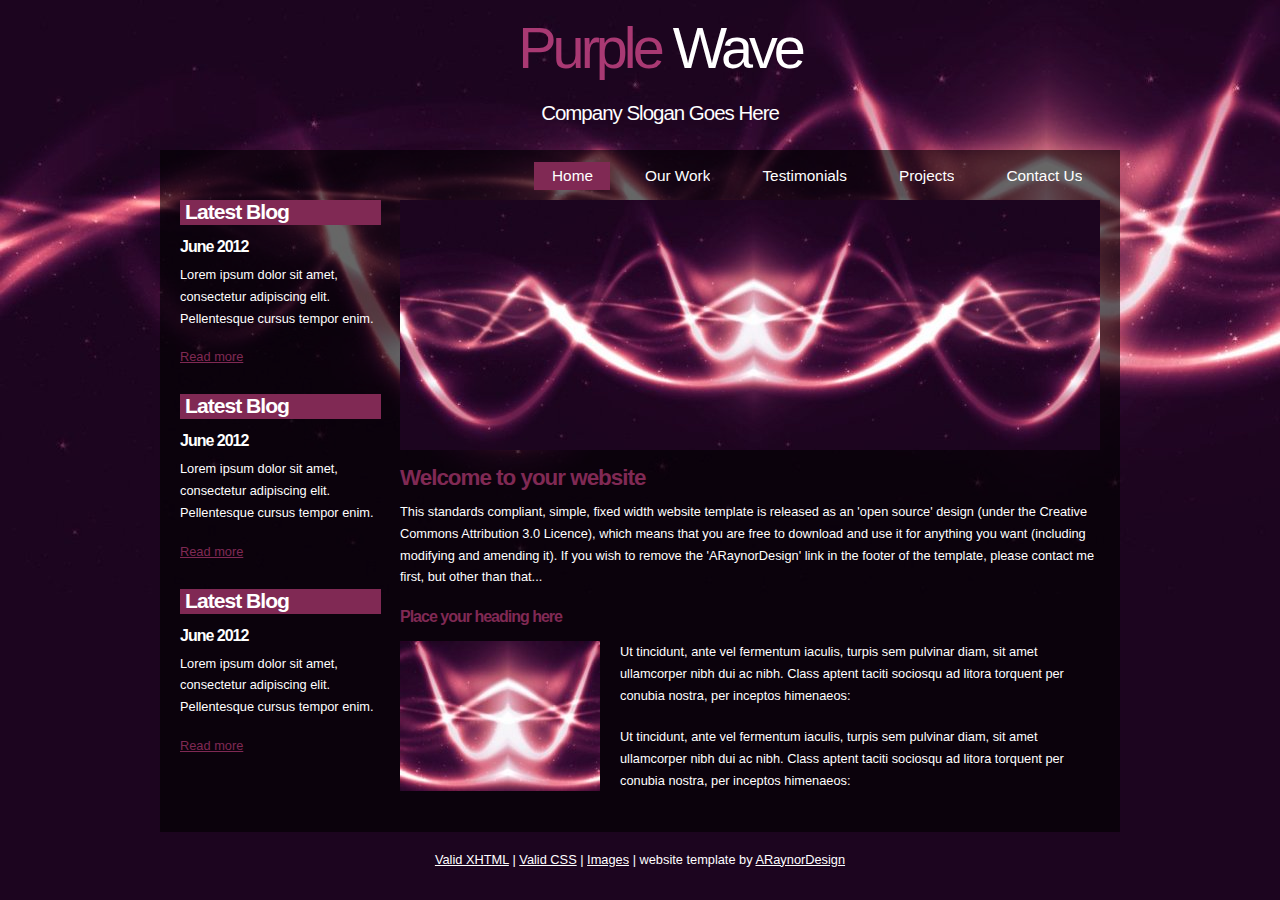
<file: index.html>
<!DOCTYPE html PUBLIC "-//W3C//DTD XHTML 1.1//EN" "http://www.w3.org/TR/xhtml11/DTD/xhtml11.dtd">
<html xmlns="http://www.w3.org/1999/xhtml" xml:lang="en">

<head>
  <title>ARaynorDesign Template</title>
  <meta name="description" content="free website template" />
  <meta name="keywords" content="enter your keywords here" />
  <meta http-equiv="content-type" content="text/html; charset=utf-8" />
  <link rel="stylesheet" type="text/css" href="css/style.css" />
  <script type="text/javascript" src="js/jquery.min.js"></script>
  <script type="text/javascript" src="js/jquery.easing.min.js"></script>
  <script type="text/javascript" src="js/jquery.lavalamp.min.js"></script>
  <script type="text/javascript">
    $(function() {
      $("#lava_menu").lavaLamp({
        fx: "backout",
        speed: 700
      });
    });
  </script>
    <script type="text/javascript" src="js/jquery.nivo.slider.pack.js"></script>
    <script type="text/javascript">
    $(window).load(function() {
        $('#slider').nivoSlider();
    });
    </script>

</head>

<body>
  <div id="main">	
    <div id="header">  
      <h1>Purple <span>Wave</span></h1>	
	  <h2>Company Slogan Goes Here</h2>
    </div><!--close header-->	    
	<div id="site_content">  
	  <div id="menu_container">  
	    <div id="menubar">
          <ul class="lavaLampWithImage" id="lava_menu">
            <li class="current"><a href="index.html">Home</a></li>
            <li><a href="ourwork.html">Our Work</a></li>
            <li><a href="testimonials.html">Testimonials</a></li>
            <li><a href="projects.html">Projects</a></li>
            <li><a href="contact.html">Contact Us</a></li>
          </ul>
	    </div><!--close menubar-->
	  </div><!--close menu_container-->
		
      <div class="sidebar_container">   		  
		<div class="sidebar">
          <div class="sidebar_item">
            <h2>Latest Blog</h2>
			<h4>June 2012</h4>
            <p>Lorem ipsum dolor sit amet, consectetur adipiscing elit. Pellentesque cursus tempor enim.</p>
		      <a href="#">Read more</a>
          </div><!--close sidebar_item--> 
        </div><!--close sidebar-->     		
		<div class="sidebar">
          <div class="sidebar_item">
            <h2>Latest Blog</h2>
			<h4>June 2012</h4>
            <p>Lorem ipsum dolor sit amet, consectetur adipiscing elit. Pellentesque cursus tempor enim.</p>
		      <a href="#">Read more</a>
          </div><!--close sidebar_item--> 
        </div><!--close sidebar-->   
		<div class="sidebar">
          <div class="sidebar_item">
            <h2>Latest Blog</h2>
			<h4>June 2012</h4>
            <p>Lorem ipsum dolor sit amet, consectetur adipiscing elit. Pellentesque cursus tempor enim.</p>
		      <a href="#">Read more</a>
          </div><!--close sidebar_item--> 
        </div><!--close sidebar-->   
        </div><!--close sidebar_container-->
		    
	    <div id="banner_image">
	      <div id="slider-wrapper">        
            <div id="slider" class="nivoSlider">
              <img src="images/slide1.jpg" alt="" />
              <img src="images/slide2.jpg" alt="" />
		    </div><!--close slider-->
		  </div><!--close slider-wrapper-->
	    </div><!--close banner_image-->	
		
      <div id="content">
        <div class="content_item">
          <h1>Welcome to your website</h1>
          <p>This standards compliant, simple, fixed width website template is released as an 'open source' design (under the Creative Commons Attribution 3.0 Licence), which means that you are free to download and use it for anything you want (including modifying and amending it). If you wish to remove the 'ARaynorDesign' link in the footer of the template, please contact me first, but other than that...</p>
          <h3>Place your heading here</h3>
          <div style="width:200px; float:left; padding: 0px 20px 10px 0px;"><img alt="image" src="images/image.jpg" /></div>
          <p>Ut tincidunt, ante vel fermentum iaculis, turpis sem pulvinar diam, sit amet ullamcorper nibh dui ac nibh. Class aptent taciti sociosqu ad litora torquent per conubia nostra, per inceptos himenaeos:</p>
          <p>Ut tincidunt, ante vel fermentum iaculis, turpis sem pulvinar diam, sit amet ullamcorper nibh dui ac nibh. Class aptent taciti sociosqu ad litora torquent per conubia nostra, per inceptos himenaeos:</p>
		</div><!--close content_item-->	
	      	
       <br style="clear:both;" />
      </div><!--close content-->	
    </div><!--close site_content-->	
    <div id="footer">  
      <a href="http://validator.w3.org/check?uri=referer">Valid XHTML</a> | <a href="http://jigsaw.w3.org/css-validator/check/referer">Valid CSS</a> | <a href="http://fotogrph.com/">Images</a> | website template by <a href="http://www.araynordesign.co.uk">ARaynorDesign</a>
    </div><!--close footer-->	
  </div><!--close main-->	
</body>
</html>
</file>
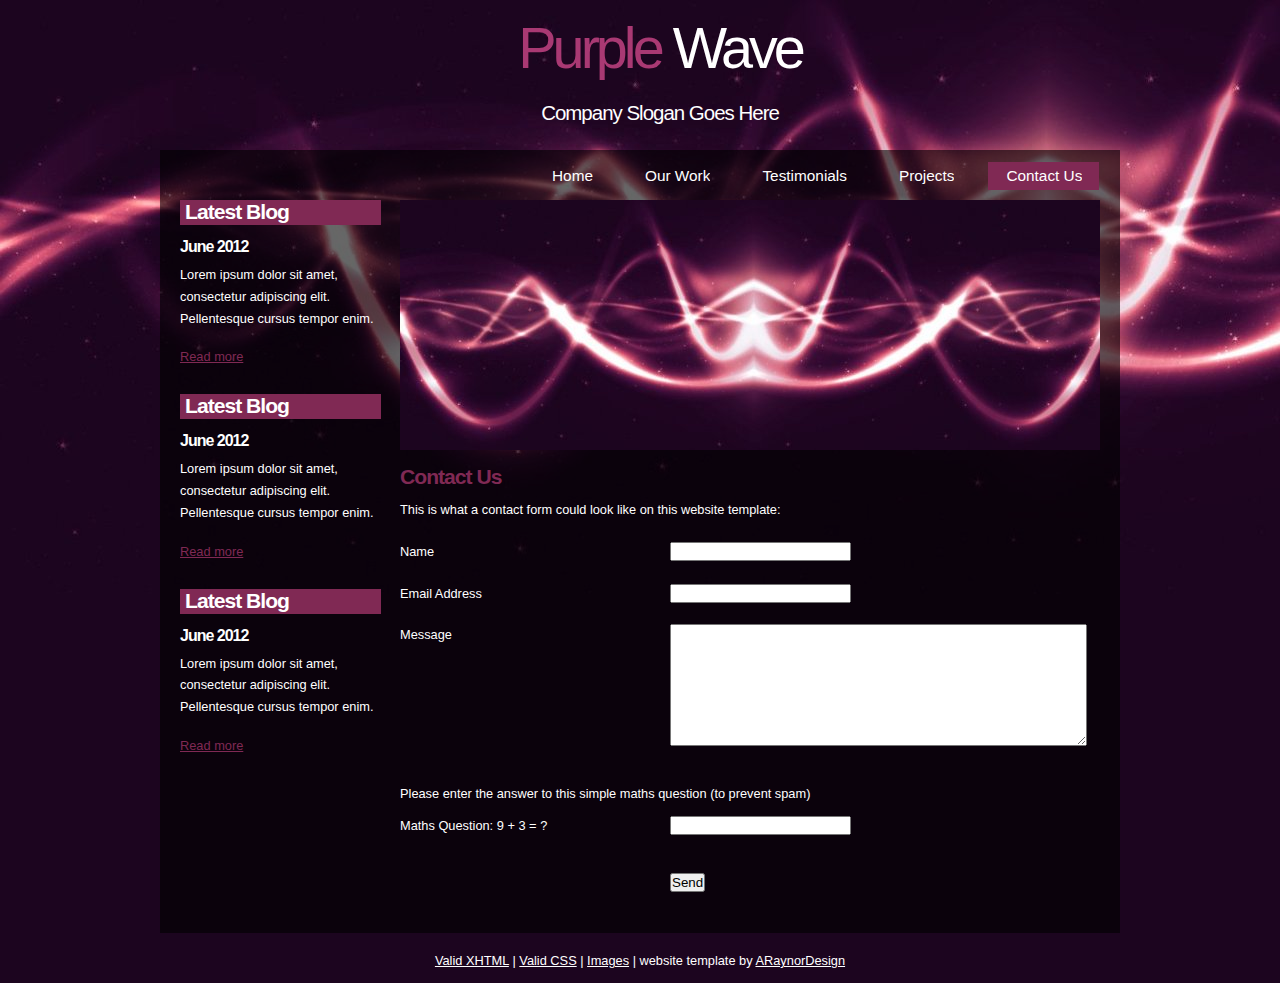
<file: contact.html>
<!DOCTYPE html PUBLIC "-//W3C//DTD XHTML 1.1//EN" "http://www.w3.org/TR/xhtml11/DTD/xhtml11.dtd">
<html xmlns="http://www.w3.org/1999/xhtml" xml:lang="en">

<head>
  <title>ARaynorDesign Template</title>
  <meta name="description" content="free website template" />
  <meta name="keywords" content="enter your keywords here" />
  <meta http-equiv="content-type" content="text/html; charset=utf-8" />
  <link rel="stylesheet" type="text/css" href="css/style.css" />
  <script type="text/javascript" src="js/jquery.min.js"></script>
  <script type="text/javascript" src="js/jquery.easing.min.js"></script>
  <script type="text/javascript" src="js/jquery.lavalamp.min.js"></script>
  <script type="text/javascript">
    $(function() {
      $("#lava_menu").lavaLamp({
        fx: "backout",
        speed: 700
      });
    });
  </script>
    <script type="text/javascript" src="js/jquery.nivo.slider.pack.js"></script>
    <script type="text/javascript">
    $(window).load(function() {
        $('#slider').nivoSlider();
    });
    </script>
</head>

<body>
  <div id="main">
    <div id="header">  
      <h1>Purple <span>Wave</span></h1>	
	  <h2>Company Slogan Goes Here</h2>
    </div><!--close header-->    
	<div id="site_content">  
	  <div id="menu_container">  
	    <div id="menubar">
          <ul class="lavaLampWithImage" id="lava_menu">
            <li><a href="index.html">Home</a></li>
            <li><a href="ourwork.html">Our Work</a></li>
            <li><a href="testimonials.html">Testimonials</a></li>
            <li><a href="projects.html">Projects</a></li>
            <li class="current"><a href="contact.html">Contact Us</a></li>
          </ul>
	    </div><!--close menubar-->
	  </div><!--close menu_container-->		

      <div class="sidebar_container">   		  
		<div class="sidebar">
          <div class="sidebar_item">
            <h2>Latest Blog</h2>
			<h4>June 2012</h4>
            <p>Lorem ipsum dolor sit amet, consectetur adipiscing elit. Pellentesque cursus tempor enim.</p>
		      <a href="#">Read more</a>
          </div><!--close sidebar_item--> 
        </div><!--close sidebar-->     		
		<div class="sidebar">
          <div class="sidebar_item">
            <h2>Latest Blog</h2>
			<h4>June 2012</h4>
            <p>Lorem ipsum dolor sit amet, consectetur adipiscing elit. Pellentesque cursus tempor enim.</p>
		      <a href="#">Read more</a>
          </div><!--close sidebar_item--> 
        </div><!--close sidebar-->   
		<div class="sidebar">
          <div class="sidebar_item">
            <h2>Latest Blog</h2>
			<h4>June 2012</h4>
            <p>Lorem ipsum dolor sit amet, consectetur adipiscing elit. Pellentesque cursus tempor enim.</p>
		      <a href="#">Read more</a>
          </div><!--close sidebar_item--> 
        </div><!--close sidebar-->   
        </div><!--close sidebar_container-->

	    <div id="banner_image">
	      <div id="slider-wrapper">        
            <div id="slider" class="nivoSlider">
              <img src="images/slide1.jpg" alt="" />
              <img src="images/slide2.jpg" alt="" />
		    </div><!--close slider-->
		  </div><!--close slider-wrapper-->
	    </div><!--close banner_image-->	
		
      <div id="content">
        <div class="content_item">
          <h2>Contact Us</h2>
          <p>This is what a contact form could look like on this website template:</p>
          <div style="width:170px; float:left;"><p>Name</p></div>
	      <div style="width:430px; float:right;"><p><input class="contact" type="text" name="your_name" value="" /></p></div>
          <div style="width:170px; float:left;"><p>Email Address</p></div>
		  <div style="width:430px; float:right;"><p><input class="contact" type="text" name="your_email" value="" /></p></div>
          <div style="width:170px; float:left;"><p>Message</p></div>
	      <div style="width:430px; float:right;"><p><textarea class="contact textarea" rows="8" cols="50" name="your_message"></textarea></p></div>
          <br style="clear:both;" />
          <p style="padding: 10px 0 10px 0;">Please enter the answer to this simple maths question (to prevent spam)</p>
          <div style="width:170px; float:left;"><p>Maths Question: 9 + 3 = ?</p></div>
	      <div style="width:430px; float:right;"><p><input type="text" name="user_answer" class="contact" /><input type="hidden" name="answer" value="4d76fe9775" /></p></div>
          <div style="width:430px; float:right;"><p style="padding-top: 15px"><input class="submit" type="submit" name="contact_submitted" value="Send" /></p></div>
        </div><!--close content_item-->
	    

         <br style="clear:both;" />
      </div><!--close content-->	
    </div><!--close site_content-->	
    <div id="footer">  
      <a href="http://validator.w3.org/check?uri=referer">Valid XHTML</a> | <a href="http://jigsaw.w3.org/css-validator/check/referer">Valid CSS</a> | <a href="http://fotogrph.com/">Images</a> | website template by <a href="http://www.araynordesign.co.uk">ARaynorDesign</a>
    </div><!--close footer-->	
  </div><!--close main-->	
</body>
</html>
</file>
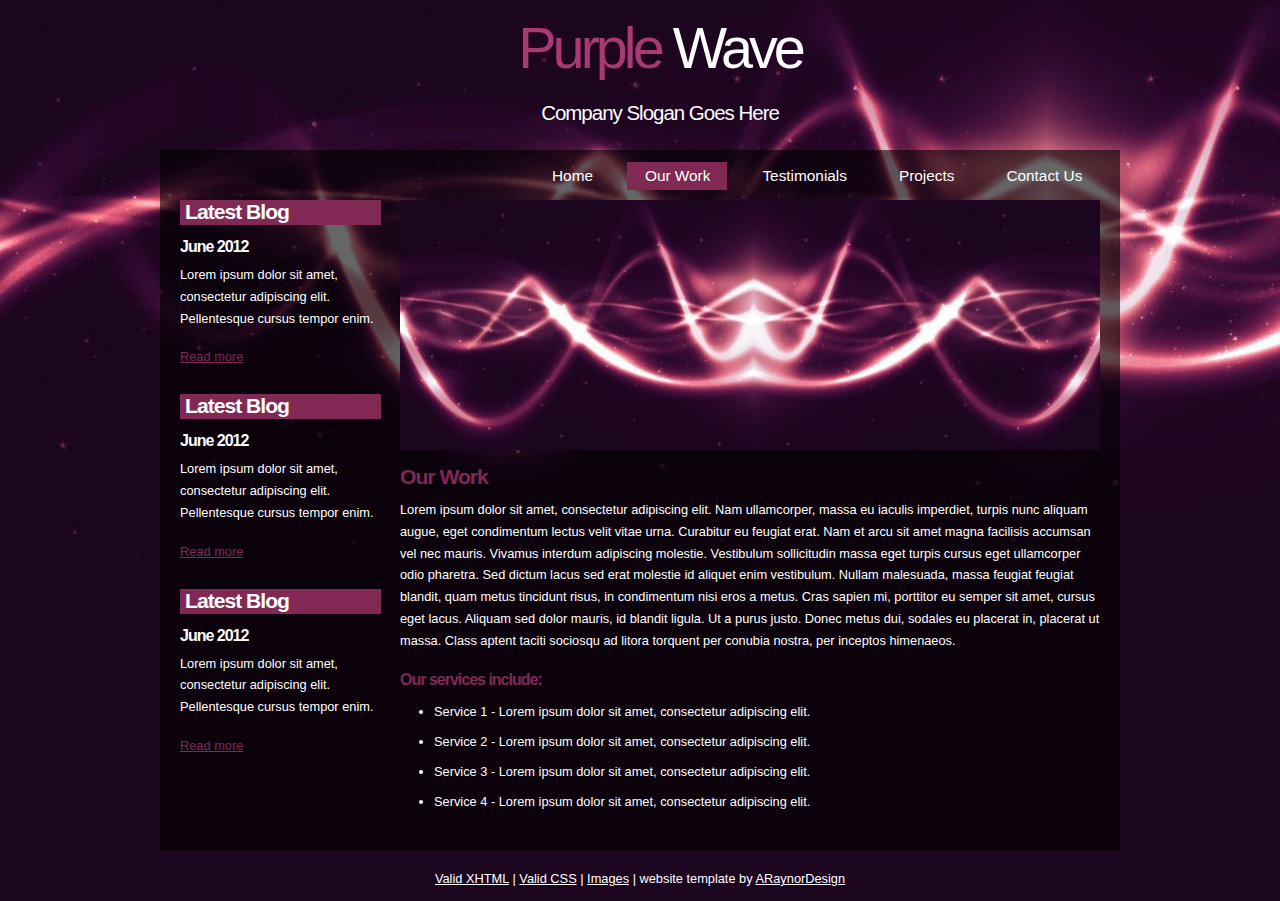
<file: ourwork.html>
<!DOCTYPE html PUBLIC "-//W3C//DTD XHTML 1.1//EN" "http://www.w3.org/TR/xhtml11/DTD/xhtml11.dtd">
<html xmlns="http://www.w3.org/1999/xhtml" xml:lang="en">

<head>
  <title>ARaynorDesign Template</title>
  <meta name="description" content="free website template" />
  <meta name="keywords" content="enter your keywords here" />
  <meta http-equiv="content-type" content="text/html; charset=utf-8" />
  <link rel="stylesheet" type="text/css" href="css/style.css" />
  <script type="text/javascript" src="js/jquery.min.js"></script>
  <script type="text/javascript" src="js/jquery.easing.min.js"></script>
  <script type="text/javascript" src="js/jquery.lavalamp.min.js"></script>
  <script type="text/javascript">
    $(function() {
      $("#lava_menu").lavaLamp({
        fx: "backout",
        speed: 700
      });
    });
  </script>
    <script type="text/javascript" src="js/jquery.nivo.slider.pack.js"></script>
    <script type="text/javascript">
    $(window).load(function() {
        $('#slider').nivoSlider();
    });
    </script>
</head>

<body>
  <div id="main">
    <div id="header">  
      <h1>Purple <span>Wave</span></h1>	
	  <h2>Company Slogan Goes Here</h2>
    </div><!--close header-->	
    <div id="site_content">  	
	  <div id="menu_container">  
	    <div id="menubar">
          <ul class="lavaLampWithImage" id="lava_menu">
            <li><a href="index.html">Home</a></li>
            <li class="current"><a href="ourwork.html">Our Work</a></li>
            <li><a href="testimonials.html">Testimonials</a></li>
            <li><a href="projects.html">Projects</a></li>
            <li><a href="contact.html">Contact Us</a></li>
          </ul>
	    </div><!--close menubar-->
	  </div><!--close menu_container-->
	  
      <div class="sidebar_container">   		  
		<div class="sidebar">
          <div class="sidebar_item">
            <h2>Latest Blog</h2>
			<h4>June 2012</h4>
            <p>Lorem ipsum dolor sit amet, consectetur adipiscing elit. Pellentesque cursus tempor enim.</p>
		      <a href="#">Read more</a>
          </div><!--close sidebar_item--> 
        </div><!--close sidebar-->     		
		<div class="sidebar">
          <div class="sidebar_item">
            <h2>Latest Blog</h2>
			<h4>June 2012</h4>
            <p>Lorem ipsum dolor sit amet, consectetur adipiscing elit. Pellentesque cursus tempor enim.</p>
		      <a href="#">Read more</a>
          </div><!--close sidebar_item--> 
        </div><!--close sidebar-->   
		<div class="sidebar">
          <div class="sidebar_item">
            <h2>Latest Blog</h2>
			<h4>June 2012</h4>
            <p>Lorem ipsum dolor sit amet, consectetur adipiscing elit. Pellentesque cursus tempor enim.</p>
		      <a href="#">Read more</a>
          </div><!--close sidebar_item--> 
        </div><!--close sidebar-->   
        </div><!--close sidebar_container-->	  
	  
	    <div id="banner_image">
	      <div id="slider-wrapper">        
            <div id="slider" class="nivoSlider">
              <img src="images/slide1.jpg" alt="" />
              <img src="images/slide2.jpg" alt="" />
		    </div><!--close slider-->
		  </div><!--close slider-wrapper-->
	    </div><!--close banner_image-->	
		
      <div id="content">
        <div class="content_item">
          <h2>Our Work</h2>
	      <p>Lorem ipsum dolor sit amet, consectetur adipiscing elit. Nam ullamcorper, massa eu iaculis imperdiet, turpis nunc aliquam augue, eget condimentum lectus velit vitae urna. Curabitur eu feugiat erat. Nam et arcu sit amet magna facilisis accumsan vel nec mauris. Vivamus interdum adipiscing molestie. Vestibulum sollicitudin massa eget turpis cursus eget ullamcorper odio pharetra. Sed dictum lacus sed erat molestie id aliquet enim vestibulum. Nullam malesuada, massa feugiat feugiat blandit, quam metus tincidunt risus, in condimentum nisi eros a metus. Cras sapien mi, porttitor eu semper sit amet, cursus eget lacus. Aliquam sed dolor mauris, id blandit ligula. Ut a purus justo. Donec metus dui, sodales eu placerat in, placerat ut massa. Class aptent taciti sociosqu ad litora torquent per conubia nostra, per inceptos himenaeos.</p>
          <h3>Our services include:</h3>
    	    <ul>
   			  <li>Service 1 - Lorem ipsum dolor sit amet, consectetur adipiscing elit.</li>
    	  	  <li>Service 2 - Lorem ipsum dolor sit amet, consectetur adipiscing elit.</li>
   			  <li>Service 3 - Lorem ipsum dolor sit amet, consectetur adipiscing elit.</li>
   			  <li>Service 4 - Lorem ipsum dolor sit amet, consectetur adipiscing elit.</li>
   		    </ul>
		</div><!--close content_item-->
	      
           <br style="clear:both;" />
        </div><!--close content-->	
    </div><!--close site_content-->	
    <div id="footer">  
      <a href="http://validator.w3.org/check?uri=referer">Valid XHTML</a> | <a href="http://jigsaw.w3.org/css-validator/check/referer">Valid CSS</a> | <a href="http://fotogrph.com/">Images</a> | website template by <a href="http://www.araynordesign.co.uk">ARaynorDesign</a>
    </div><!--close footer-->
  </div><!--close main-->	
</body>
</html>
</file>
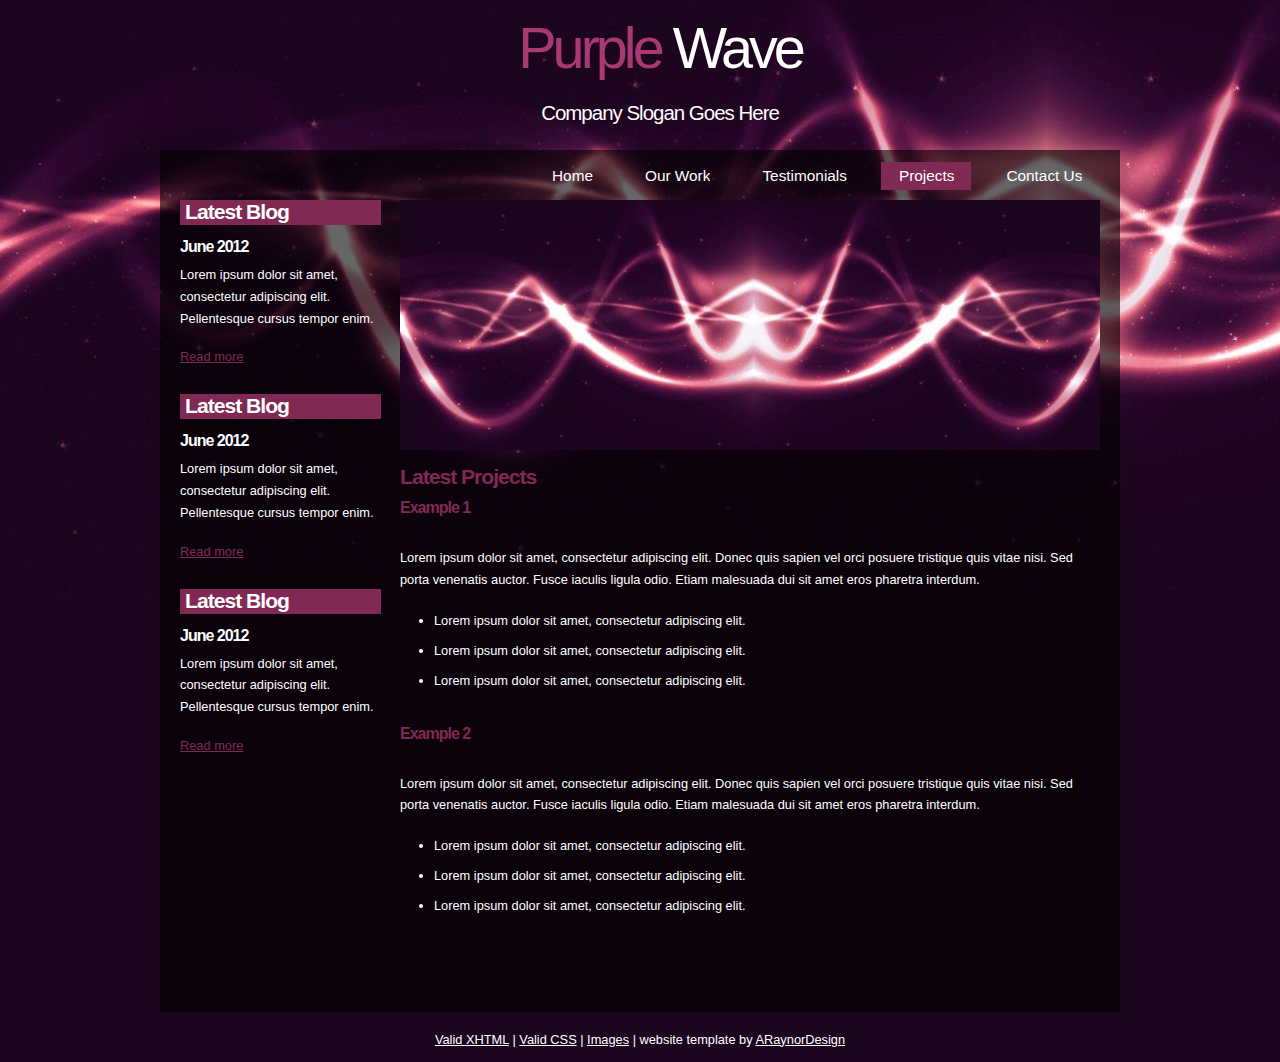
<file: projects.html>
<!DOCTYPE html PUBLIC "-//W3C//DTD XHTML 1.1//EN" "http://www.w3.org/TR/xhtml11/DTD/xhtml11.dtd">
<html xmlns="http://www.w3.org/1999/xhtml" xml:lang="en">

<head>
  <title>ARaynorDesign Template</title>
  <meta name="description" content="free website template" />
  <meta name="keywords" content="enter your keywords here" />
  <meta http-equiv="content-type" content="text/html; charset=utf-8" />
  <link rel="stylesheet" type="text/css" href="css/style.css" />
  <script type="text/javascript" src="js/jquery.min.js"></script>
  <script type="text/javascript" src="js/jquery.easing.min.js"></script>
  <script type="text/javascript" src="js/jquery.lavalamp.min.js"></script>
  <script type="text/javascript">
    $(function() {
      $("#lava_menu").lavaLamp({
        fx: "backout",
        speed: 700
      });
    });
  </script>
    <script type="text/javascript" src="js/jquery.nivo.slider.pack.js"></script>
    <script type="text/javascript">
    $(window).load(function() {
        $('#slider').nivoSlider();
    });
    </script>
</head>

<body>
  <div id="main">
    <div id="header">  
      <h1>Purple <span>Wave</span></h1>	
	  <h2>Company Slogan Goes Here</h2>
    </div><!--close header-->	    
	<div id="site_content">  
	  <div id="menu_container">  
	    <div id="menubar">
          <ul class="lavaLampWithImage" id="lava_menu">
            <li><a href="index.html">Home</a></li>
            <li><a href="ourwork.html">Our Work</a></li>
            <li><a href="testimonials.html">Testimonials</a></li>
            <li class="current"><a href="projects.html">Projects</a></li>
            <li><a href="contact.html">Contact Us</a></li>
          </ul>
	    </div><!--close menubar-->
	  </div><!--close menu_container-->

      <div class="sidebar_container">   		  
		<div class="sidebar">
          <div class="sidebar_item">
            <h2>Latest Blog</h2>
			<h4>June 2012</h4>
            <p>Lorem ipsum dolor sit amet, consectetur adipiscing elit. Pellentesque cursus tempor enim.</p>
		      <a href="#">Read more</a>
          </div><!--close sidebar_item--> 
        </div><!--close sidebar-->     		
		<div class="sidebar">
          <div class="sidebar_item">
            <h2>Latest Blog</h2>
			<h4>June 2012</h4>
            <p>Lorem ipsum dolor sit amet, consectetur adipiscing elit. Pellentesque cursus tempor enim.</p>
		      <a href="#">Read more</a>
          </div><!--close sidebar_item--> 
        </div><!--close sidebar-->   
		<div class="sidebar">
          <div class="sidebar_item">
            <h2>Latest Blog</h2>
			<h4>June 2012</h4>
            <p>Lorem ipsum dolor sit amet, consectetur adipiscing elit. Pellentesque cursus tempor enim.</p>
		      <a href="#">Read more</a>
          </div><!--close sidebar_item--> 
        </div><!--close sidebar-->   
        </div><!--close sidebar_container-->

	    <div id="banner_image">
	      <div id="slider-wrapper">        
            <div id="slider" class="nivoSlider">
              <img src="images/slide1.jpg" alt="" />
              <img src="images/slide2.jpg" alt="" />
		    </div><!--close slider-->
		  </div><!--close slider-wrapper-->
	    </div><!--close banner_image-->	
		
      <div id="content">
        <div class="content_item">
          <h2>Latest Projects</h2>
		  <h3>Example 1</h3>
          <br/>
		  <p>Lorem ipsum dolor sit amet, consectetur adipiscing elit. Donec quis sapien vel orci posuere tristique quis vitae nisi. Sed porta venenatis auctor. Fusce iaculis ligula odio. Etiam malesuada dui sit amet eros pharetra interdum.</p>
            <ul>
              <li>Lorem ipsum dolor sit amet, consectetur adipiscing elit.</li>
              <li>Lorem ipsum dolor sit amet, consectetur adipiscing elit.</li>
              <li>Lorem ipsum dolor sit amet, consectetur adipiscing elit.</li>
            </ul>
		    <br style="clear:both" />
          
		    <h3>Example 2</h3>
            <br/>
		  	<p>Lorem ipsum dolor sit amet, consectetur adipiscing elit. Donec quis sapien vel orci posuere tristique quis vitae nisi. Sed porta venenatis auctor. Fusce iaculis ligula odio. Etiam malesuada dui sit amet eros pharetra interdum.</p>
            <ul>
              <li>Lorem ipsum dolor sit amet, consectetur adipiscing elit.</li>
              <li>Lorem ipsum dolor sit amet, consectetur adipiscing elit.</li>
              <li>Lorem ipsum dolor sit amet, consectetur adipiscing elit.</li>
            </ul>
	      <br style="clear:both" />
	      <p>&nbsp;</p>
		</div><!--close content_item-->
	    	
           <br style="clear:both;" />
        </div><!--close content-->	
      </div><!--close site_content-->	
    <div id="footer">  
      <a href="http://validator.w3.org/check?uri=referer">Valid XHTML</a> | <a href="http://jigsaw.w3.org/css-validator/check/referer">Valid CSS</a> | <a href="http://fotogrph.com/">Images</a> | website template by <a href="http://www.araynordesign.co.uk">ARaynorDesign</a>
    </div><!--close footer-->	
  </div><!--close main-->	
</body>
</html>
</file>
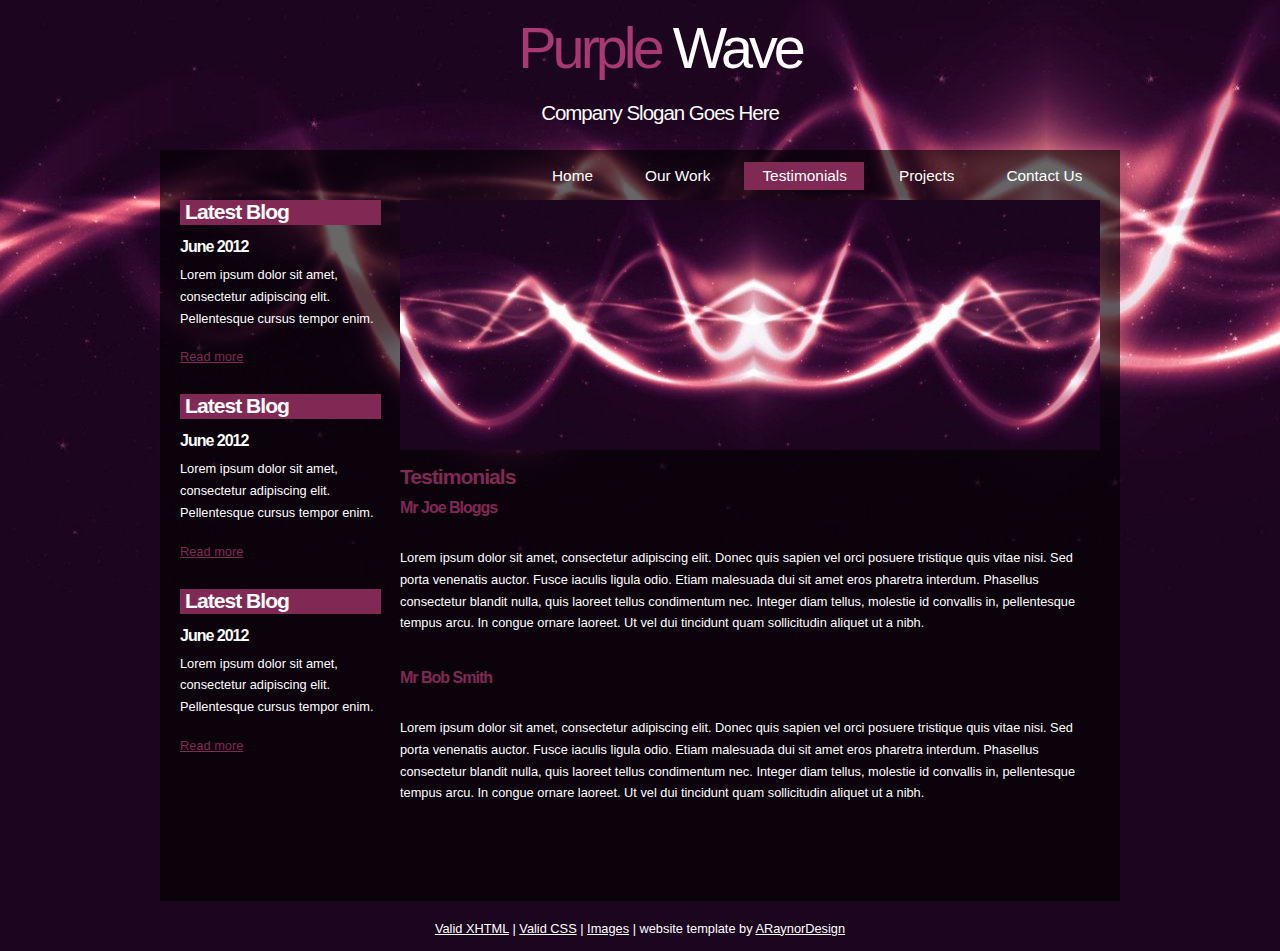
<file: testimonials.html>
<!DOCTYPE html PUBLIC "-//W3C//DTD XHTML 1.1//EN" "http://www.w3.org/TR/xhtml11/DTD/xhtml11.dtd">
<html xmlns="http://www.w3.org/1999/xhtml" xml:lang="en">

<head>
  <title>ARaynorDesign Template</title>
  <meta name="description" content="free website template" />
  <meta name="keywords" content="enter your keywords here" />
  <meta http-equiv="content-type" content="text/html; charset=utf-8" />
  <link rel="stylesheet" type="text/css" href="css/style.css" />
  <script type="text/javascript" src="js/jquery.min.js"></script>
  <script type="text/javascript" src="js/jquery.easing.min.js"></script>
  <script type="text/javascript" src="js/jquery.lavalamp.min.js"></script>
  <script type="text/javascript">
    $(function() {
      $("#lava_menu").lavaLamp({
        fx: "backout",
        speed: 700
      });
    });
  </script>
    <script type="text/javascript" src="js/jquery.nivo.slider.pack.js"></script>
    <script type="text/javascript">
    $(window).load(function() {
        $('#slider').nivoSlider();
    });
    </script>
</head>

<body>  
  <div id="main">
    <div id="header">  
      <h1>Purple <span>Wave</span></h1>	
	  <h2>Company Slogan Goes Here</h2>
    </div><!--close header-->	    
	<div id="site_content">  
	  <div id="menu_container">  
	    <div id="menubar">
          <ul class="lavaLampWithImage" id="lava_menu">
            <li><a href="index.html">Home</a></li>
            <li><a href="ourwork.html">Our Work</a></li>
            <li class="current"><a href="testimonials.html">Testimonials</a></li>
            <li><a href="projects.html">Projects</a></li>
            <li><a href="contact.html">Contact Us</a></li>
          </ul>
	    </div><!--close menubar-->
	  </div><!--close menu_container-->

      <div class="sidebar_container">   		  
		<div class="sidebar">
          <div class="sidebar_item">
            <h2>Latest Blog</h2>
			<h4>June 2012</h4>
            <p>Lorem ipsum dolor sit amet, consectetur adipiscing elit. Pellentesque cursus tempor enim.</p>
		      <a href="#">Read more</a>
          </div><!--close sidebar_item--> 
        </div><!--close sidebar-->     		
		<div class="sidebar">
          <div class="sidebar_item">
            <h2>Latest Blog</h2>
			<h4>June 2012</h4>
            <p>Lorem ipsum dolor sit amet, consectetur adipiscing elit. Pellentesque cursus tempor enim.</p>
		      <a href="#">Read more</a>
          </div><!--close sidebar_item--> 
        </div><!--close sidebar-->   
		<div class="sidebar">
          <div class="sidebar_item">
            <h2>Latest Blog</h2>
			<h4>June 2012</h4>
            <p>Lorem ipsum dolor sit amet, consectetur adipiscing elit. Pellentesque cursus tempor enim.</p>
		      <a href="#">Read more</a>
          </div><!--close sidebar_item--> 
        </div><!--close sidebar-->   
        </div><!--close sidebar_container-->

	    <div id="banner_image">
	      <div id="slider-wrapper">        
            <div id="slider" class="nivoSlider">
              <img src="images/slide1.jpg" alt="" />
              <img src="images/slide2.jpg" alt="" />
		    </div><!--close slider-->
		  </div><!--close slider-wrapper-->
	    </div><!--close banner_image-->	
		
      <div id="content">
        <div class="content_item">
            <h2>Testimonials</h2>
		    <h3>Mr Joe Bloggs</h3>
            <br/>
	        <p>Lorem ipsum dolor sit amet, consectetur adipiscing elit. Donec quis sapien vel orci posuere tristique quis vitae nisi. Sed porta venenatis auctor. Fusce iaculis ligula odio. Etiam malesuada dui sit amet eros pharetra interdum. Phasellus consectetur blandit nulla, quis laoreet tellus condimentum nec. Integer diam tellus, molestie id convallis in, pellentesque tempus arcu. In congue ornare laoreet. Ut vel dui tincidunt quam sollicitudin aliquet ut a nibh.</p>
	        <br style="clear:both" />
            
			<h3>Mr Bob Smith</h3>
            <br/>
	        <p>Lorem ipsum dolor sit amet, consectetur adipiscing elit. Donec quis sapien vel orci posuere tristique quis vitae nisi. Sed porta venenatis auctor. Fusce iaculis ligula odio. Etiam malesuada dui sit amet eros pharetra interdum. Phasellus consectetur blandit nulla, quis laoreet tellus condimentum nec. Integer diam tellus, molestie id convallis in, pellentesque tempus arcu. In congue ornare laoreet. Ut vel dui tincidunt quam sollicitudin aliquet ut a nibh.</p>
	        <br style="clear:both" />
            <p>&nbsp;</p>
        </div><!--close content_item-->
	    
           <br style="clear:both;" />
        </div><!--close content-->	
      </div><!--close site_content-->	
    <div id="footer">  
      <a href="http://validator.w3.org/check?uri=referer">Valid XHTML</a> | <a href="http://jigsaw.w3.org/css-validator/check/referer">Valid CSS</a> | <a href="http://fotogrph.com/">Images</a> | website template by <a href="http://www.araynordesign.co.uk">ARaynorDesign</a>
    </div><!--close footer-->	
  </div><!--close main-->	
</body>
</html>
</file>
<file: css/style.css>
html
{ height: 100%;}

*
{ margin: 0;
  padding: 0;}

body
{ font: normal .80em arial, sans-serif;
  background: #1C051F  url(../images/header.jpg) no-repeat;
  color: #FFF;}

p
{ padding: 0 0 20px 0;
  line-height: 1.7em;}
  
img
{ border: 0;}

h1, h2, h3, h4, h5, h6 
{ font: bold 175% arial, sans-serif;
  color: #802954;
  letter-spacing: -1px;
  margin: 0 0 10px 0;
  padding: 15px 0 0 0;}

h2
{ font: bold 165% arial, sans-serif;}

h3
{ font: bold 125% arial, sans-serif;
  padding: 0 0 5px 0;
  color: #802954;}

h4, h5, h6
{ margin: 0;
  padding: 0 0 5px 0;
  font: bold 110% arial, sans-serif;
  color: #1D1D1D;
  line-height: 1.5em;}

h5, h6
{ font: italic 95% arial, sans-serif;
  color: #1D1D1D;
  padding-bottom: 15px;}

h6
{ color: #362C20;}

a, a:hover
{ background: transparent;
  outline: none;
  text-decoration: underline;
  color: #5D5D5D;}

a:hover
{ text-decoration: underline;
  color: #1D1D1D;}

ul
{ margin: 2px 0 22px 17px;}

ul li
{ margin: 2px 0 15px 17px;}

ol
{ margin: 8px 0 22px 20px;}

ol li
{ margin: 0 0 11px 0;}

#main, #header, #banner, #menubar, #site_content, #footer, #contact, #menu_container
{ margin-left: auto; 
  margin-right: auto;}

#header
{ width: 960px;
  height: 150px;
  background: transparent;
  text-align: center;}

#banner_image {
    margin: 0 auto;
	width: 700px;
	float: left;
	margin-left: 20px;
}
#slider-wrapper {
    height: 250px;
	background: transparent;
	width: 700px;
}
#slider {
    background: url("../images/loading.gif") no-repeat scroll 50% 50% transparent;
    height: 250px;
    position: relative;
    width: 700px;
}
#slider img {
    display: none;
    left: 0;
    position: absolute;
    top: 0;
}
#slider a {
    border: 0 none;
    display: block;
}
.nivoSlider {
    position: relative;
}
.nivoSlider img {
    left: 0;
    position: absolute;
    top: 0;
}
.nivoSlider a.nivo-imageLink {
    border: 0 none;
    display: none;
    height: 100%;
    left: 0;
    margin: 0;
    padding: 0;
    position: absolute;
    top: 0;
    width: 100%;
    z-index: 6;
}
.nivo-slice {
    display: block;
    height: 100%;
    position: absolute;
    z-index: 5;
}
.nivo-box {
    display: block;
    position: absolute;
    z-index: 5;
}
.nivo-caption {
    background: none repeat scroll 0 0 #000000;
    bottom: 0;
    color: #FFFFFF;
    font-family: arial;
    left: 0;
    position: absolute;
    text-transform: uppercase;
    width: 100%;
    z-index: 8;
}
.nivo-caption p {
    margin: 0;
    padding: 5px;
}
.nivo-caption a {
    color: red;
    display: inline !important;
    text-decoration: none;
}
.nivo-caption a:hover {
    color: blue;
    text-decoration: underline;
}
.nivo-html-caption {
    display: none;
}
.nivo-directionNav a {
    background: url("../images/arrows.png") no-repeat scroll 0 0 transparent;
    cursor: pointer;
    display: block;
    height: 30px;
    position: absolute;
    text-indent: -9999px;
    top: 45%;
    width: 30px;
    z-index: 9;
}
a.nivo-prevNav {
    left: 15px;
}
a.nivo-nextNav {
    background-position: -30px 50%;
    right: 15px;
}
.nivo-controlNav {
    bottom: -30px;
    left: 50%;
    margin-left: -40px;
    position: absolute;
}
.nivo-controlNav a {
    cursor: pointer;
    float: left;
    height: 22px;
    margin-top: 250px;
    position: relative;
    text-indent: -9999px;
    width: 22px;
    z-index: 9;
}
.nivo-controlNav a.active {
    background-position: 0 -22px;
}

#site_content
{ width: 960px;
  overflow: hidden;
  background: transparent url(../images/transparent.png) repeat;}  
  
#header H1
{ width: 1000px;
  font: normal 450% arial, sans-serif;
  color: #A93973;
  letter-spacing: -4px;
  background: transparent;}

span
{ color: #FFF;}

#header H2
{ width: 1000px;
  font: normal 160% arial, sans-serif;
  color: #FFF;
  letter-spacing: -1px;
  margin-top: -5px;
  background: transparent;}

#menu_container
{ width: 960px;
  height: 50px;} 
  
#menubar
{ width: 620px;
  height: 50px;
  float: right;
  color: #000;
  background: transparent;} 

.sidebar_container
{ float: left;
  width: 200px;
  margin: 0 0 20px 20px;}

.sidebar
{ float: left;
  width: 210px;
  margin-bottom: 10px;}

.sidebar_item
{ font: normal 100% arial, sans-serif;
  padding: 0 15px 0 0;
  margin-bottom: 20px;
  width: 201px;}

.sidebar h2
{ height: 20px;
  padding: 0 0 5px 5px;
  color: #FFF;
  background: #802954;}  
  
.sidebar h4
{ font-size: 125%;
  color: #FFF;}

.sidebar p
{ color: #FFF;}

.sidebar a
{ color: #802954;}

.sidebar a:hover
{ text-decoration: none;}

.sidebar ul li, .sidebar ul li.selected
{ list-style: none; 
  margin: 15px 0;
  padding: 0;}

.sidebar li.selected, .sidebar li:hover
{ color: #5D5D5D;
  text-decoration: none;} 

#content
{ text-align: left;
  width: 700px;
  float: left;}

.content_item
{ width: 700px;
  margin: 0 0 20px 20px;
  float: left;}

.content_image
{ width: 250px;
  padding: 0px 20px 20px 0px;
  float: left;}
  
#footer
{ width: 960px;
  font: normal 100% arial, sans-serif;
  height: 30px;
  margin-bottom: 10px;
  padding: 20px 0 0px 0;
  text-align: center; 
  background: transparent;
  color: #FFF;}

#footer a, #footer a:hover
{ color: #FFF;
  text-decoration: underline;}

#footer a:hover
{ text-decoration: none;}
  
/* from here: http://www.gmarwaha.com/blog/2007/08/23/lavalamp-for-jquery-lovers */
.lavaLampWithImage {
  position: relative;
  height: 30px;
  padding: 10px 0px 5px 0;
  overflow: hidden;
  margin: 0 0px 0 0;
  width: 1000px;
}

.lavaLampWithImage li {
  float: left;
  list-style: none;
}

.lavaLampWithImage li.back {
  background: #802954;
  height: 28px;
  z-index: 8;
  position: absolute;
}

.lavaLampWithImage li a {
  font: normal 120% arial, sans-serif;
  text-decoration: none;
  color: #FFF;
  z-index: 10;
  display: block;
  height: 60px;
  padding: 5px 0px 0px 35px;
  position: relative;
  overflow: hidden;
}

.lavaLampWithImage li a:hover, .lavaLampWithImage li a:active, .lavaLampWithImage li a:visited {
  border: none;
}
</file>
